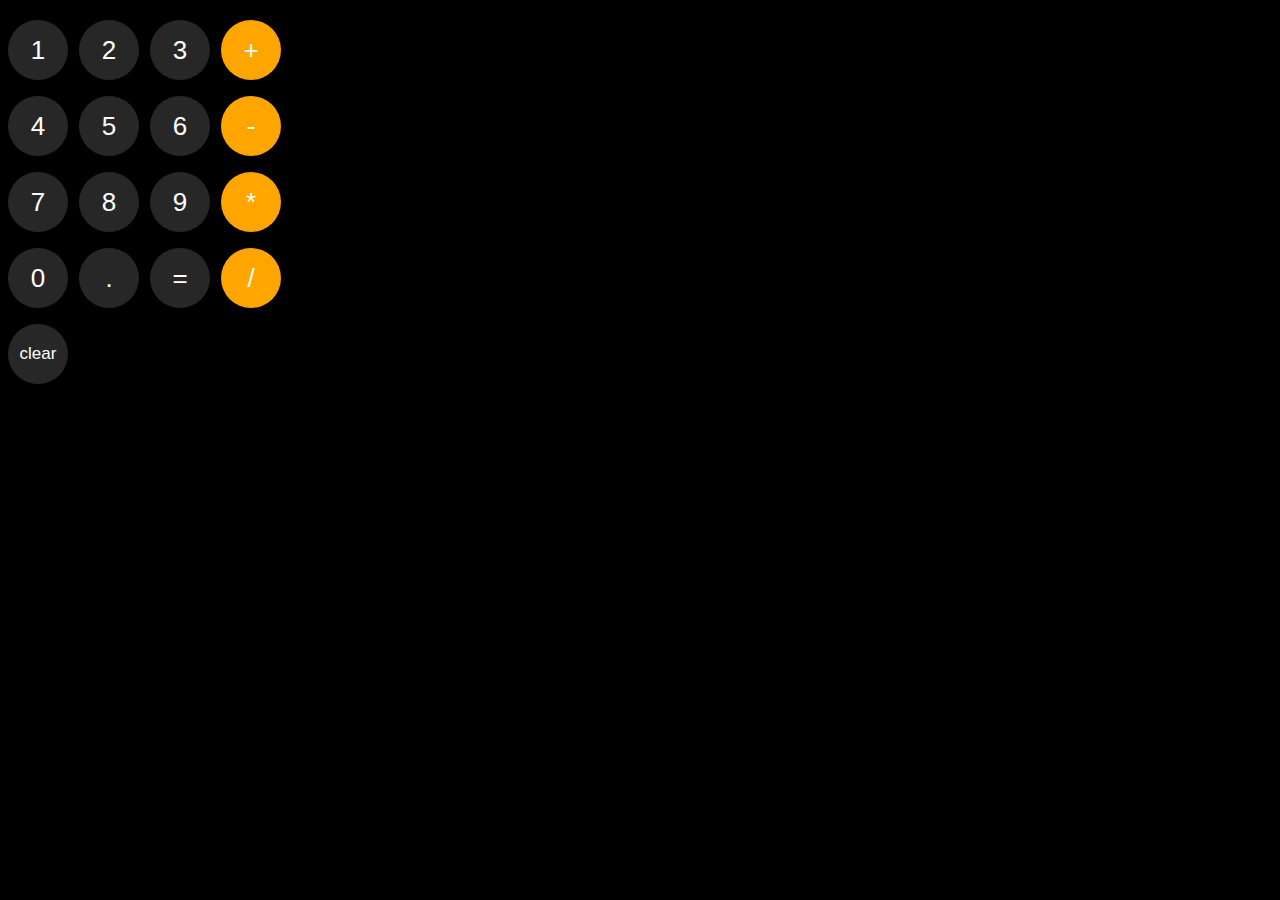
<file: index.html>
<!DOCTYPE html>
<html>
  <head>
    <title>Calculator</title>
    <link rel="stylesheet" href="calculator_project_style.css">
  </head>
  <body>
      <p class="js-display result-screen"></p>
      <P>
        <button onclick="
  
            updateCalculation('1');
          " class="number-buttons">1</button>
        <button onclick="
            updateCalculation('2');
          " class="number-buttons">2</button>
        <button onclick="
          updateCalculation('3');
        " class="number-buttons">3</button>
        <button onclick="
        updateCalculation(' + ');
        " class="orange-button">+</button>
      </P>
      <P>
        <button onclick="
          updateCalculation('4');
        " class="number-buttons">4</button>
        <button onclick="
          updateCalculation('5');
        " class="number-buttons">5</button>
        <button onclick="
          updateCalculation('6');
        " class="number-buttons">6</button>
        <button onclick="
          updateCalculation(' - ');
        " class="orange-button">-</button>
        </P>
        <P>
        <button onclick="
          updateCalculation('7');
        " class="number-buttons">7</button>
        <button onclick="
          updateCalculation('8');
        " class="number-buttons">8</button>
        <button onclick="
          updateCalculation('9');
        " class="number-buttons">9</button>
        <button onclick="
          updateCalculation(' * ');
        " class="orange-button">*</button>
      </P>
      <P>
        <button onclick="
          updateCalculation('0');
        " class="number-buttons">0</button>
        <button onclick="
          updateCalculation('.');
        " class="number-buttons">.</button>
        <button onclick="
            result=eval(result) ;
            document.querySelector('.js-display').innerHTML=result;
        " class="number-buttons">=</button>
        <button onclick="
          updateCalculation(' / ');
        " class="orange-button">/</button>
        
      </P>
      <button onclick="
        result='';
        document.querySelector('.js-display').innerHTML=result;
      " class="number-buttons clear-button">clear</button>
    
  </body>
  <script src="calculator_project_js.js"></script>
</html>
</file>
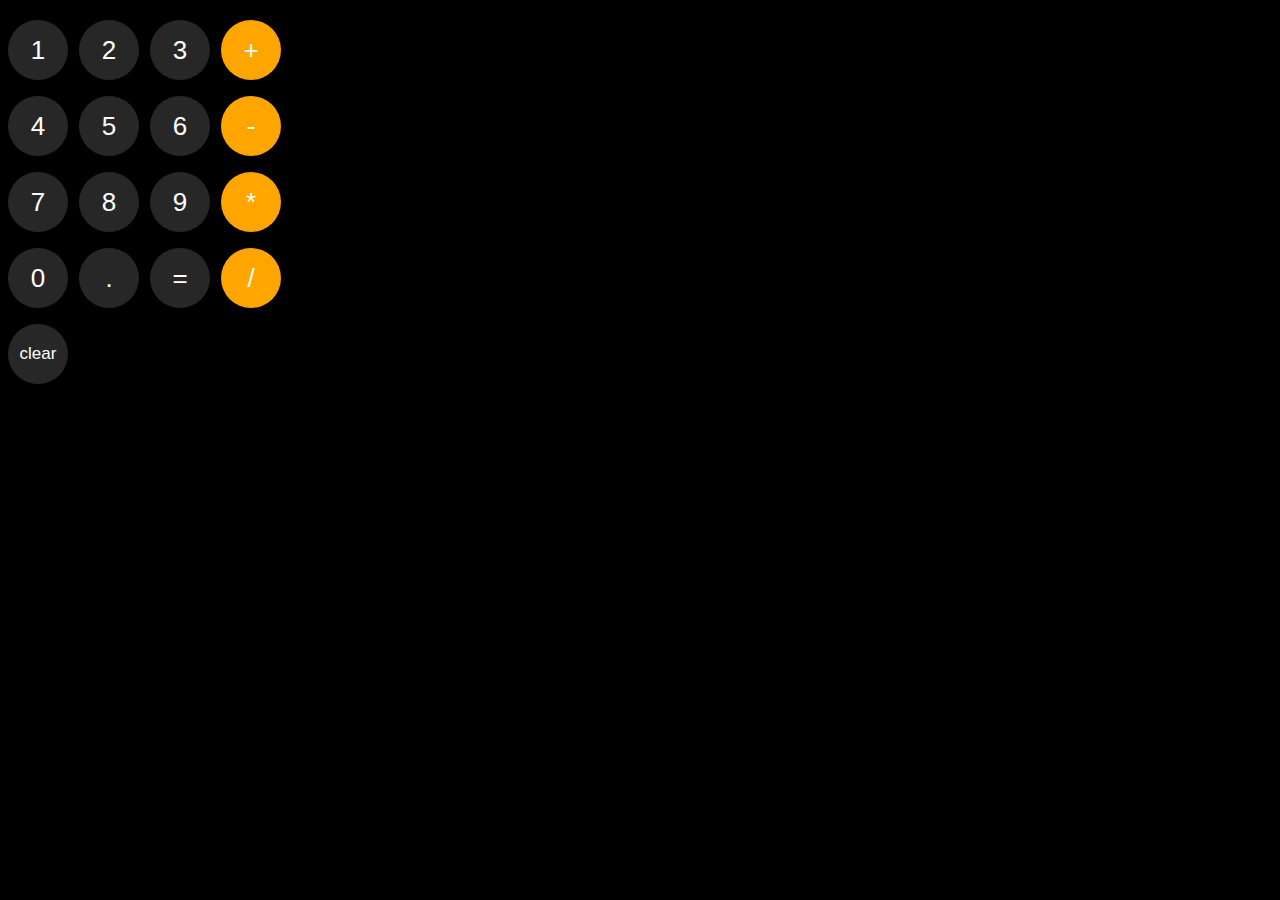
<file: calculator_project.html>
<!DOCTYPE html>
<html>
  <head>
    <title>Calculator</title>
    <link rel="stylesheet" href="calculator_project_style.css">
  </head>
  <body>
      <p class="js-display result-screen"></p>
      <P>
        <button onclick="
  
            updateCalculation('1');
          " class="number-buttons">1</button>
        <button onclick="
            updateCalculation('2');
          " class="number-buttons">2</button>
        <button onclick="
          updateCalculation('3');
        " class="number-buttons">3</button>
        <button onclick="
        updateCalculation(' + ');
        " class="orange-button">+</button>
      </P>
      <P>
        <button onclick="
          updateCalculation('4');
        " class="number-buttons">4</button>
        <button onclick="
          updateCalculation('5');
        " class="number-buttons">5</button>
        <button onclick="
          updateCalculation('6');
        " class="number-buttons">6</button>
        <button onclick="
          updateCalculation(' - ');
        " class="orange-button">-</button>
        </P>
        <P>
        <button onclick="
          updateCalculation('7');
        " class="number-buttons">7</button>
        <button onclick="
          updateCalculation('8');
        " class="number-buttons">8</button>
        <button onclick="
          updateCalculation('9');
        " class="number-buttons">9</button>
        <button onclick="
          updateCalculation(' * ');
        " class="orange-button">*</button>
      </P>
      <P>
        <button onclick="
          updateCalculation('0');
        " class="number-buttons">0</button>
        <button onclick="
          updateCalculation('.');
        " class="number-buttons">.</button>
        <button onclick="
            result=eval(result) ;
            document.querySelector('.js-display').innerHTML=result;
        " class="number-buttons">=</button>
        <button onclick="
          updateCalculation(' / ');
        " class="orange-button">/</button>
        
      </P>
      <button onclick="
        result='';
        document.querySelector('.js-display').innerHTML=result;
      " class="number-buttons clear-button">clear</button>
    
  </body>
  <script src="calculator_project_js.js"></script>
</html>
</file>
<file: calculator_project_style.css>
body{
  background-color: black;
}
button{
  font-family: arial;
  cursor: pointer;
}
.result-screen{
  font-size:45px;
  font-family: arial;
  color:white;
  margin:0px;
  margin-top: 20px;
  margin-bottom: 10px;
}
.number-buttons{
  color:white;
  background-color: rgb(39, 39, 39);
  width:60px;
  height: 60px;;
  margin-right:7px;
  border:none;
  border-radius: 30px;;
  font-size: 26px;
}
.clear-button{
  font-size:17px;
}
.orange-button{
  color:white;
  background-color: orange;
  width:60px;
  height: 60px;
  border-radius: 30px;;
  font-size: 26px;
  border:none;
}
</file>
